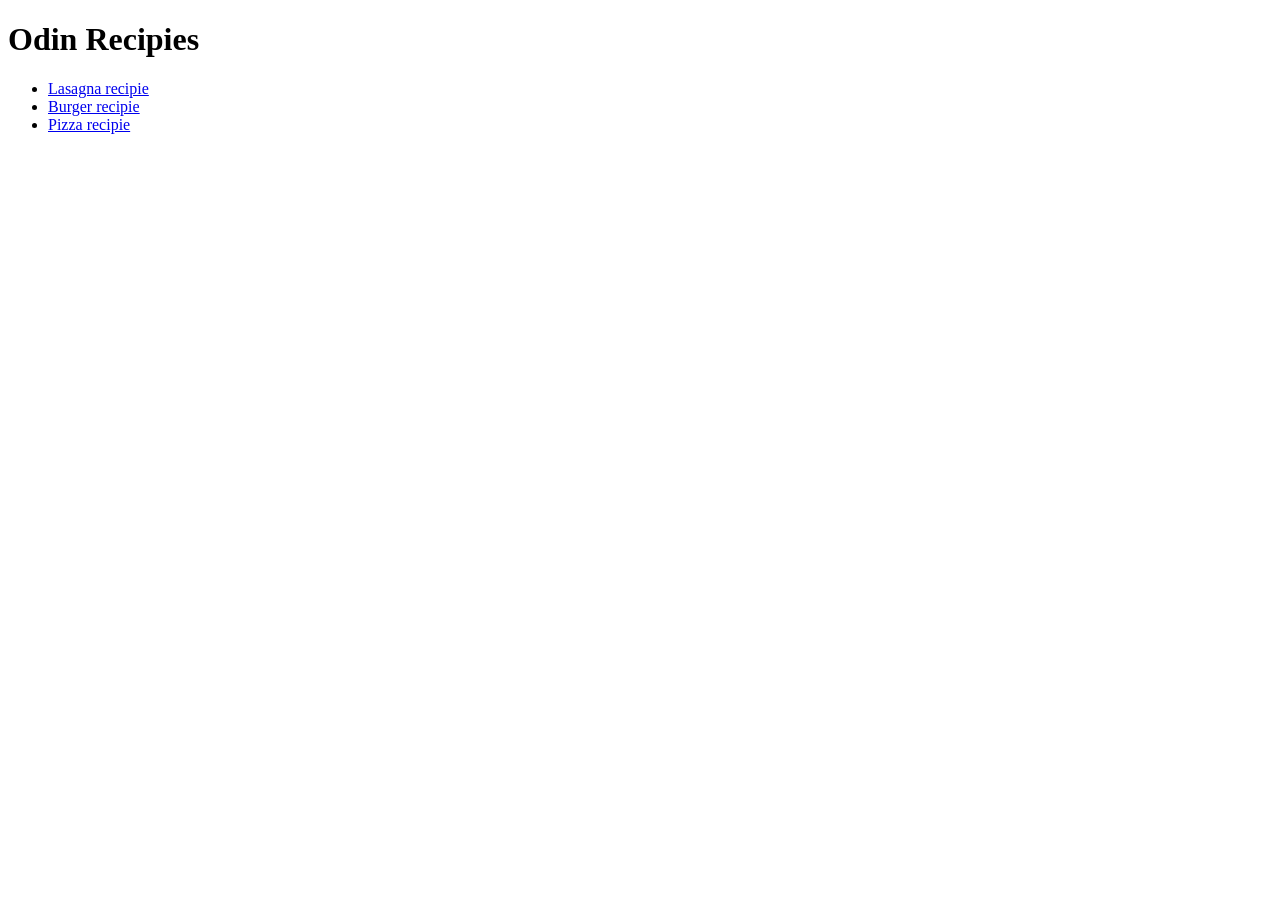
<file: index.html>
<!DOCTYPE html>
<html lang="en">
<head>
    <meta charset="UTF-8">
    <meta name="viewport" content="width=, initial-scale=1.0">
    <title>Odin Recipie</title>
</head>
<body>
    <h1>Odin Recipies</h1>

    <ul>
        <li><a href="./recipies/lasagna.html">Lasagna recipie</a></li>
        <li><a href="./recipies/Burger.html">Burger recipie</a></li>
        <li><a href="./recipies/Pizza.html">Pizza recipie</a></li>
    </ul>

</body>
</html>
</file>
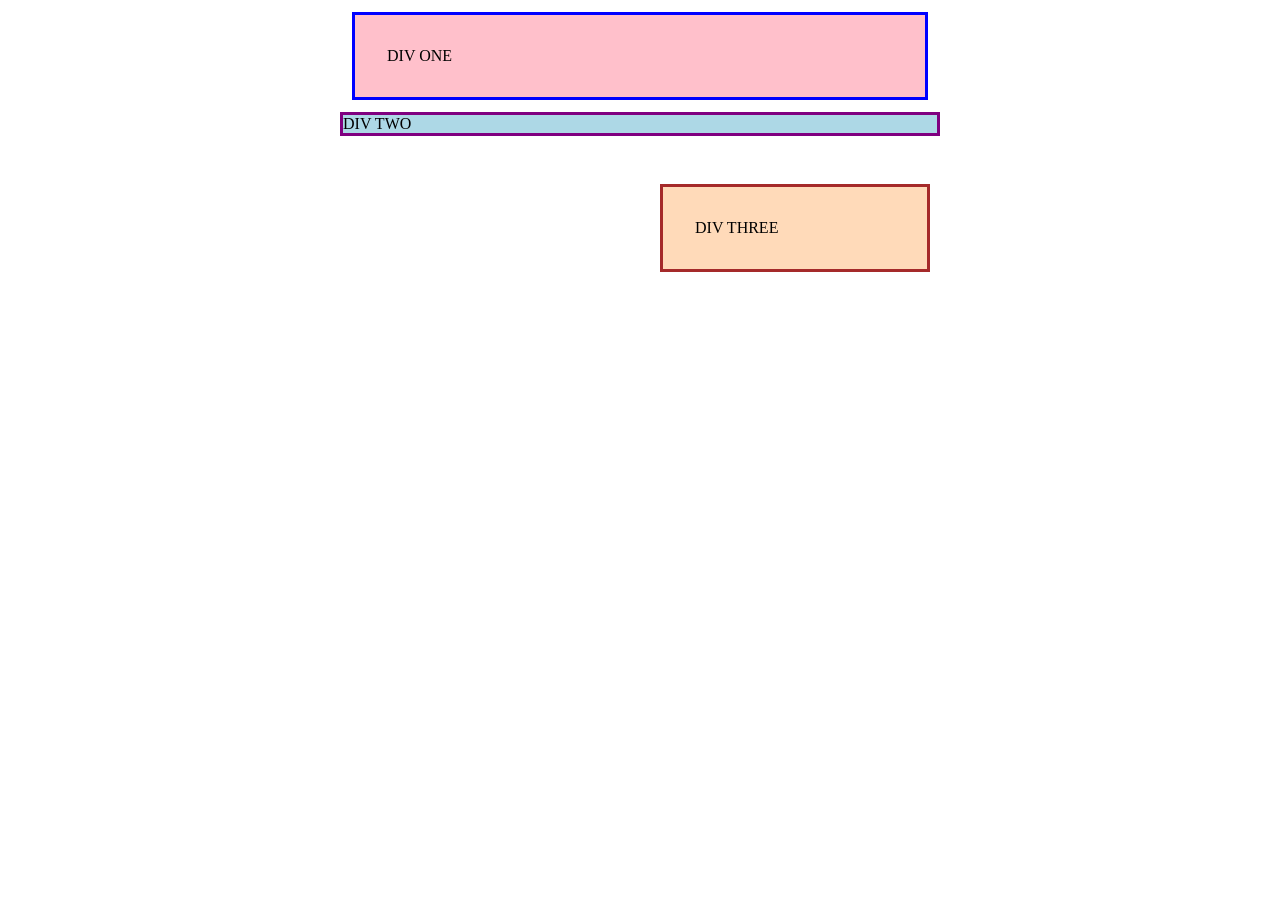
<file: css-foundations/index.html>
<!DOCTYPE html>
<html lang="en">
  <head>
    <meta charset="UTF-8">
    <meta http-equiv="X-UA-Compatible" content="IE=edge">
    <meta name="viewport" content="width=device-width, initial-scale=1.0">
    <title>Margin and Padding exercise</title>
    <link rel="stylesheet" href="styles.css">
  </head>
  <body>
    <div class="one">
      DIV ONE
    </div>
    <div class="two">
      DIV TWO
    </div>
    <div class="three">
      DIV THREE
    </div>
  </body>
</html>
</file>
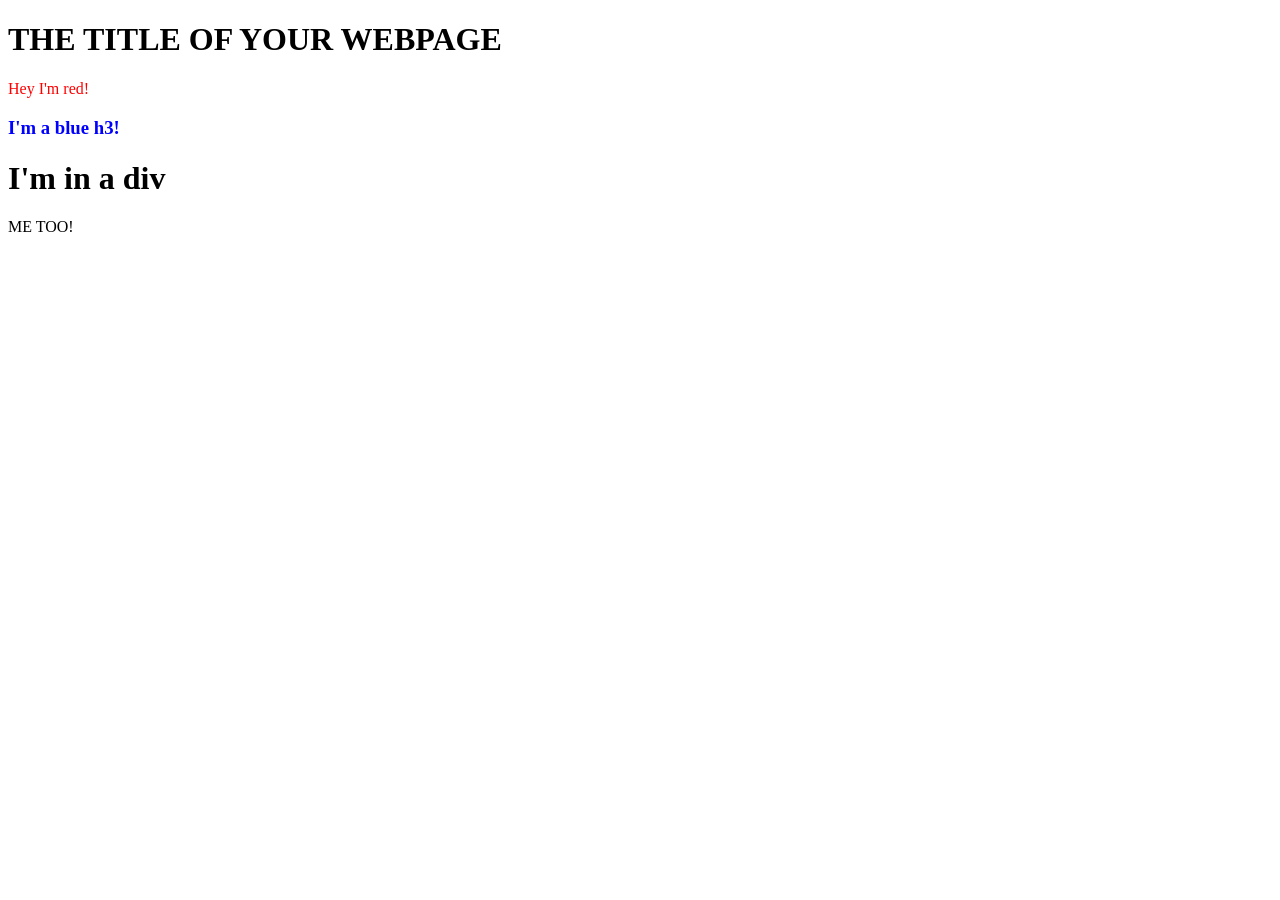
<file: general-test/index.html>
<!DOCTYPE html>
<html lang="en">
<head>
    <meta charset="UTF-8">
    <meta name="viewport" content="width=device-width, initial-scale=1.0">
    <title>Test Zone</title>
</head>
    <!-- your HTML file: -->
<body>
  <h1>THE TITLE OF YOUR WEBPAGE</h1>
  <div id="container"></div>

  <script src="script.js"></script>
</body>

</html>
</file>
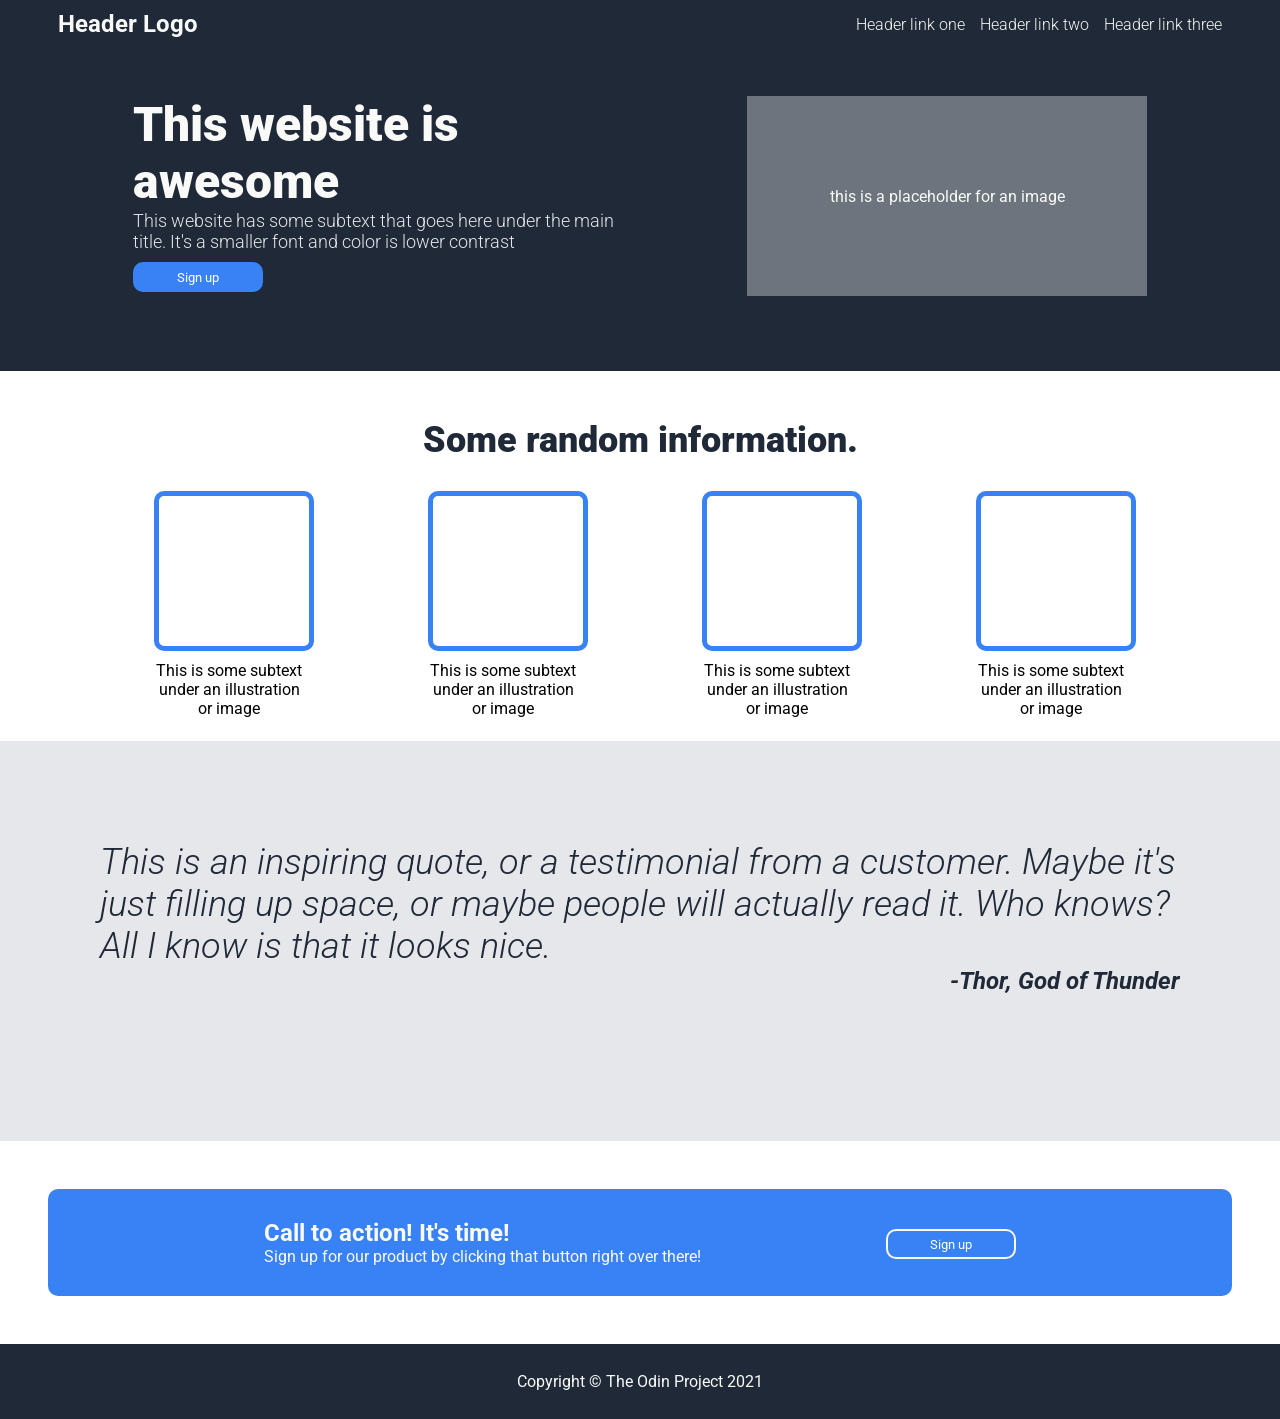
<file: top-landing-page/index.html>
<!DOCTYPE html>
<html lang="en">
<head>
    <meta charset="UTF-8">
    <meta name="viewport" content="width=device-width, initial-scale=1.0">
    <title>Landing page</title>
    <link rel="stylesheet" href="style.css">
</head>
<body>
    <header>
        <div class="navbar">
            <div class="left">
                <h2>Header Logo</h2>
            </div>
            <div class="right">
                <ul class="links">
                    <li class="link">Header link one</li>
                    <li class="link">Header link two</li>
                    <li class="link">Header link three</li>
                </ul>
            </div>
        </div>

        <div class="hero">
            <div class="left">
                <h1 class="title">This website is awesome</h1>
                <p class="text">This website has some subtext that goes here under the main title. It's a smaller font and color is lower contrast</p>
                <button class="signup">Sign up</button>
            </div>
            <div class="right">
                <p>this is a placeholder for an image</p>
            </div>
        </div>
    </header>

    <main>
        <div class="information">
            <h2>Some random information.</h2>
            <div class="info-container">
                <div class="info">
                    <div class="rectangle"></div>
                    <p>This is some subtext under an illustration or image</p>
                </div>
                <div class="info">
                    <div class="rectangle"></div>
                    <p>This is some subtext under an illustration or image</p>
                </div>
                <div class="info">
                    <div class="rectangle"></div>
                    <p>This is some subtext under an illustration or image</p>
                </div>
                <div class="info">
                    <div class="rectangle"></div>
                    <p>This is some subtext under an illustration or image</p>
                </div>
            </div>
        </div>

        <div class="quote">
            <p>This is an inspiring quote, or a testimonial from a customer. Maybe it's just filling up space, or maybe people will actually read it. Who knows? All I know is that it looks nice.</p>
            <h3 class="cite">-Thor, God of Thunder</h3>
        </div>

        <div class="action">
            <div class="container">
                <div class="text">
                    <h2>Call to action! It's time!</h2>
                    <p>Sign up for our product by clicking that button right over there!</p>
                </div>
                <div class="button-place">
                    <button class="signup">Sign up</button>
                </div>
            </div>
        </div>
    </main>

    <footer>
        <p>Copyright &copy; The Odin Project 2021</p>
    </footer>
</body>
</html>
</file>
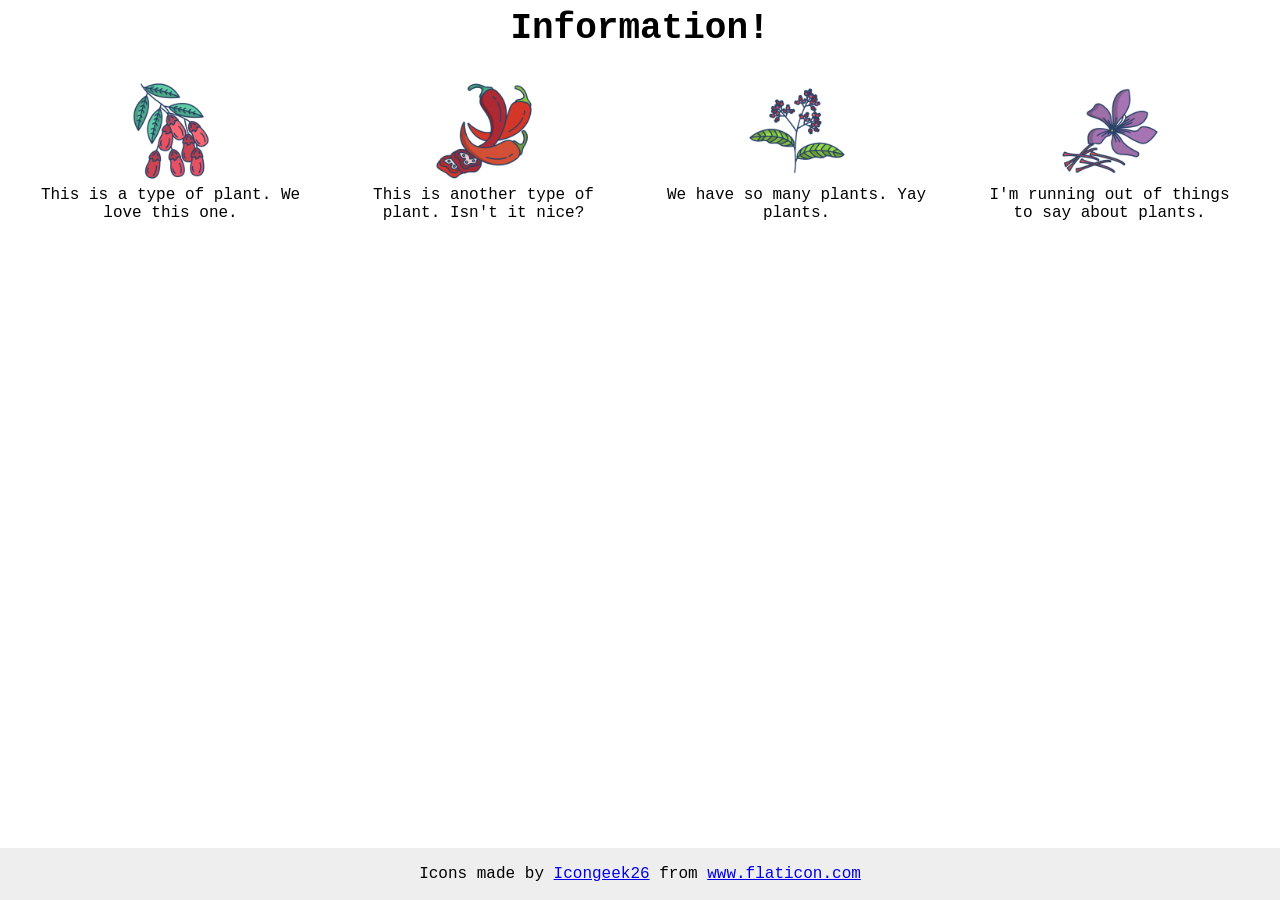
<file: flex-foundations/Exercices/04/index.html>
<!DOCTYPE html>
<html lang="en">
  <head>
    <meta charset="UTF-8">
    <meta http-equiv="X-UA-Compatible" content="IE=edge">
    <meta name="viewport" content="width=device-width, initial-scale=1.0">
    <title>Information</title>
    <link rel="stylesheet" href="style.css">
  </head>
  <body>
    <div class="information">
      <div class="title">Information!</div>
      <div class="images">
        <div class="plant">
          <img src="./images/barberry.png" alt="barberry" class="image">
          <div class="text">This is a type of plant. We love this one.</div>
        </div>
        <div class="plant">
          <img src="./images/chilli.png" alt="chili" class="image">
          <div class="text">This is another type of plant. Isn't it nice?</div>
        </div>
        <div class="plant">
          <img src="./images/pepper.png" alt="pepper" class="image">
          <div class="text">We have so many plants. Yay plants.</div>
        </div>
        <div class="plant">
          <img src="./images/saffron.png" alt="saffron" class="image">
          <div class="text">I'm running out of things to say about plants.</div>
        </div>
        <!-- disregard this section, it's here to give attribution to the creator of these icons -->
        <div class="footer">
          <div>Icons made by <a href="https://www.flaticon.com/authors/icongeek26" title="Icongeek26">Icongeek26</a> from <a href="https://www.flaticon.com/" title="Flaticon">www.flaticon.com</a></div>
        </div>
      </div>
    </div>
  </body>
</html>
</file>
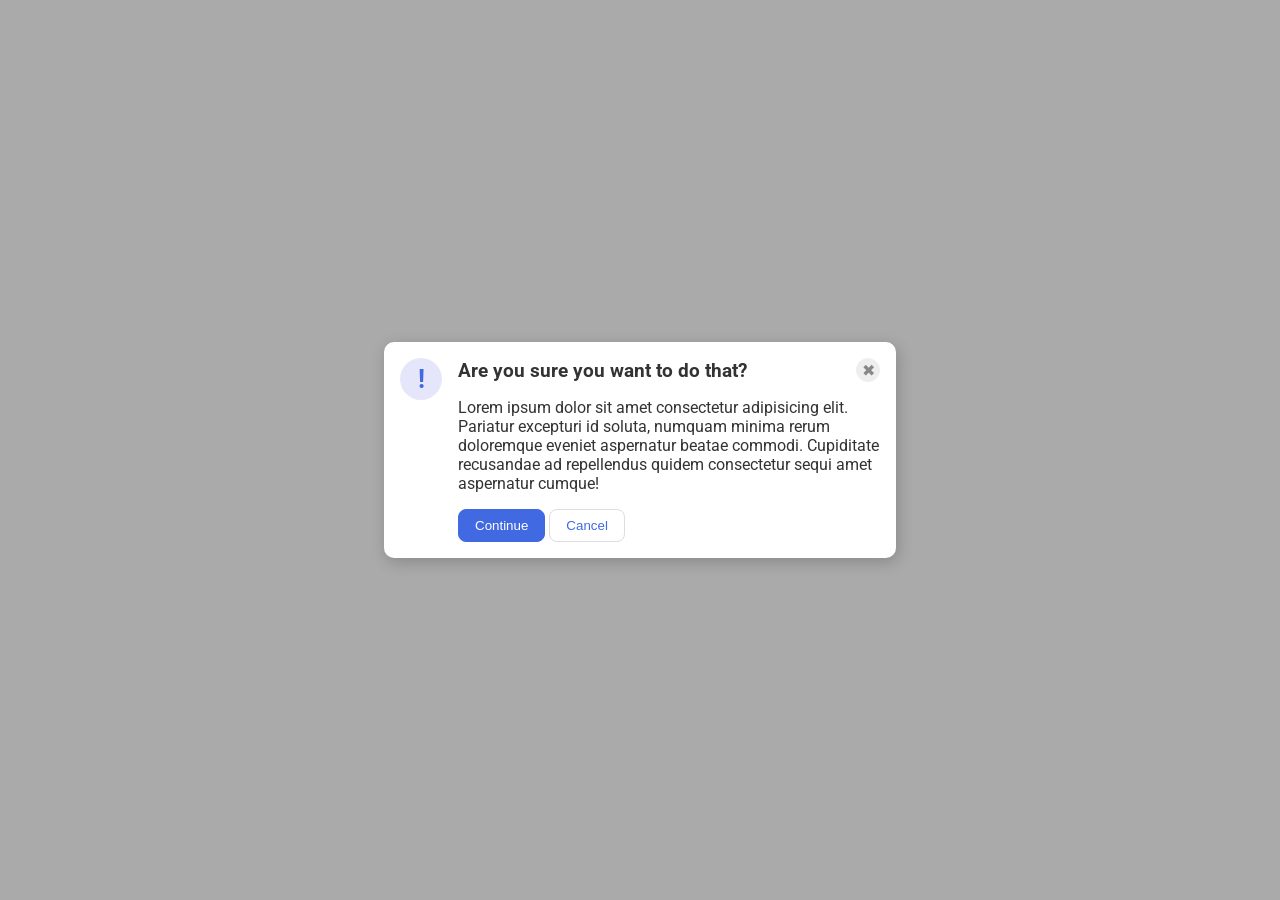
<file: flex-foundations/Exercices/05/index.html>
<!DOCTYPE html>
<html lang="en">
  <head>
    <meta charset="UTF-8">
    <meta http-equiv="X-UA-Compatible" content="IE=edge">
    <meta name="viewport" content="width=device-width, initial-scale=1.0">
    <link rel="stylesheet" href="style.css">
    <title>Modal</title>
  </head>
  <body>
    <div class="modal">
      <div class="icon">!</div>
      <div class="container">
        <div class="header">Are you sure you want to do that?
          <button class="close-button">✖</button>
        </div>
        <div class="text">Lorem ipsum dolor sit amet consectetur adipisicing elit. Pariatur excepturi id soluta, numquam minima rerum doloremque eveniet aspernatur beatae commodi. Cupiditate recusandae ad repellendus quidem consectetur sequi amet aspernatur cumque!</div>
        <button class="continue">Continue</button>
        <button class="cancel">Cancel</button>
      </div>
    </div>
  </body>
</html>
</file>
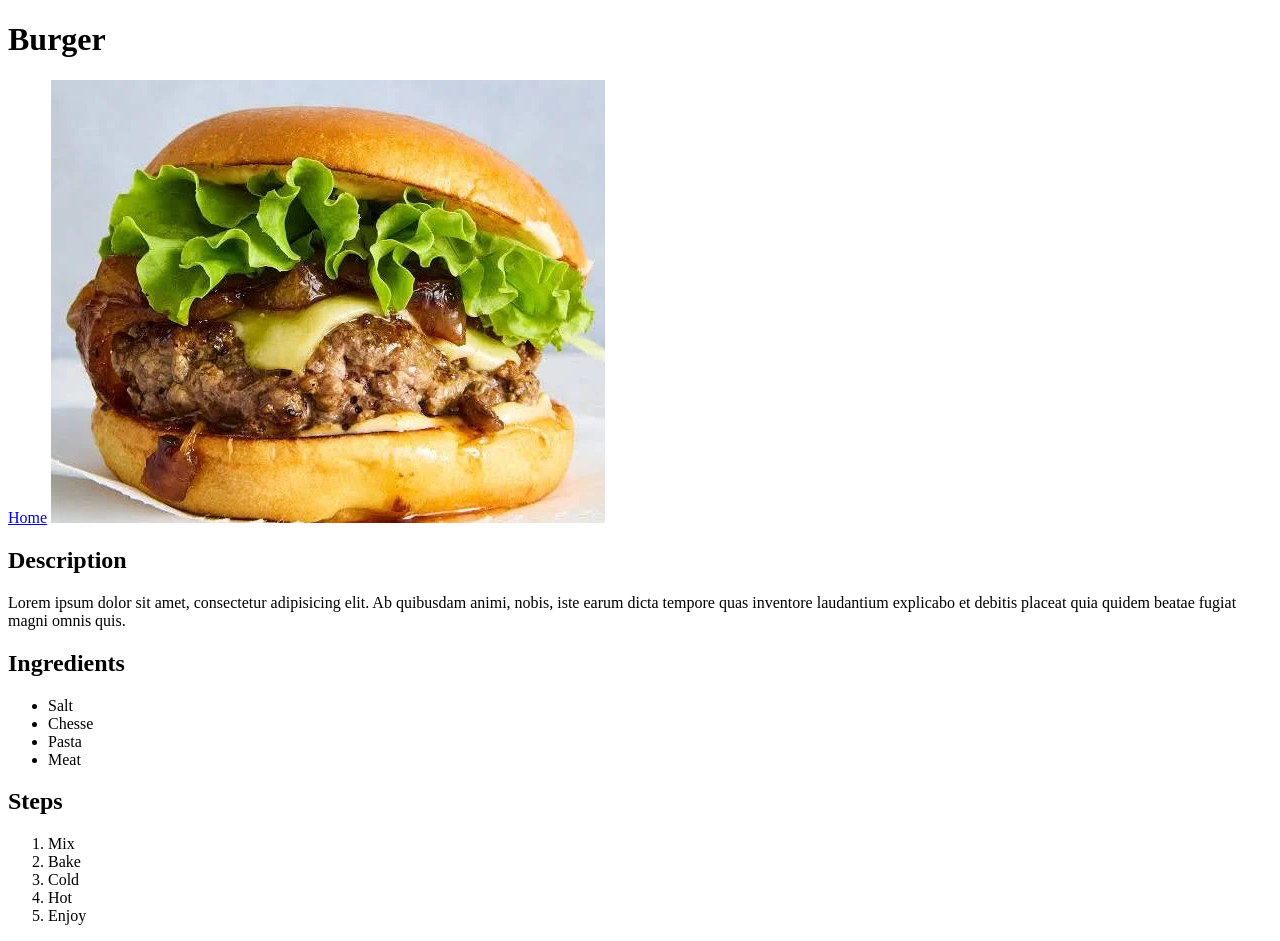
<file: recipies/Burger.html>
<!DOCTYPE html>
<html lang="en">
<head>
    <meta charset="UTF-8">
    <meta name="viewport" content="width=device-width, initial-scale=1.0">
    <title>Burger</title>
</head>
<body>
    <h1>Burger</h1>
    <a href="../index.html">Home</a>

    <img src="../Images/burger.webp" alt="Image of a burger" height="443" width="554">
    <h2>Description</h2>
    <p>Lorem ipsum dolor sit amet, consectetur adipisicing elit. Ab quibusdam animi, nobis, iste earum dicta tempore quas inventore laudantium explicabo et debitis placeat quia quidem beatae fugiat magni omnis quis.</p>
    <h2>Ingredients</h2>
    <ul>
        <li>Salt</li>
        <li>Chesse</li>
        <li>Pasta</li>
        <li>Meat</li>
    </ul>

    <h2>Steps</h2>
    <ol>
        <li>Mix</li>
        <li>Bake</li>
        <li>Cold</li>
        <li>Hot</li>
        <li>Enjoy</li>
    </ol>
</body>
</html>
</body>
</html>
</file>
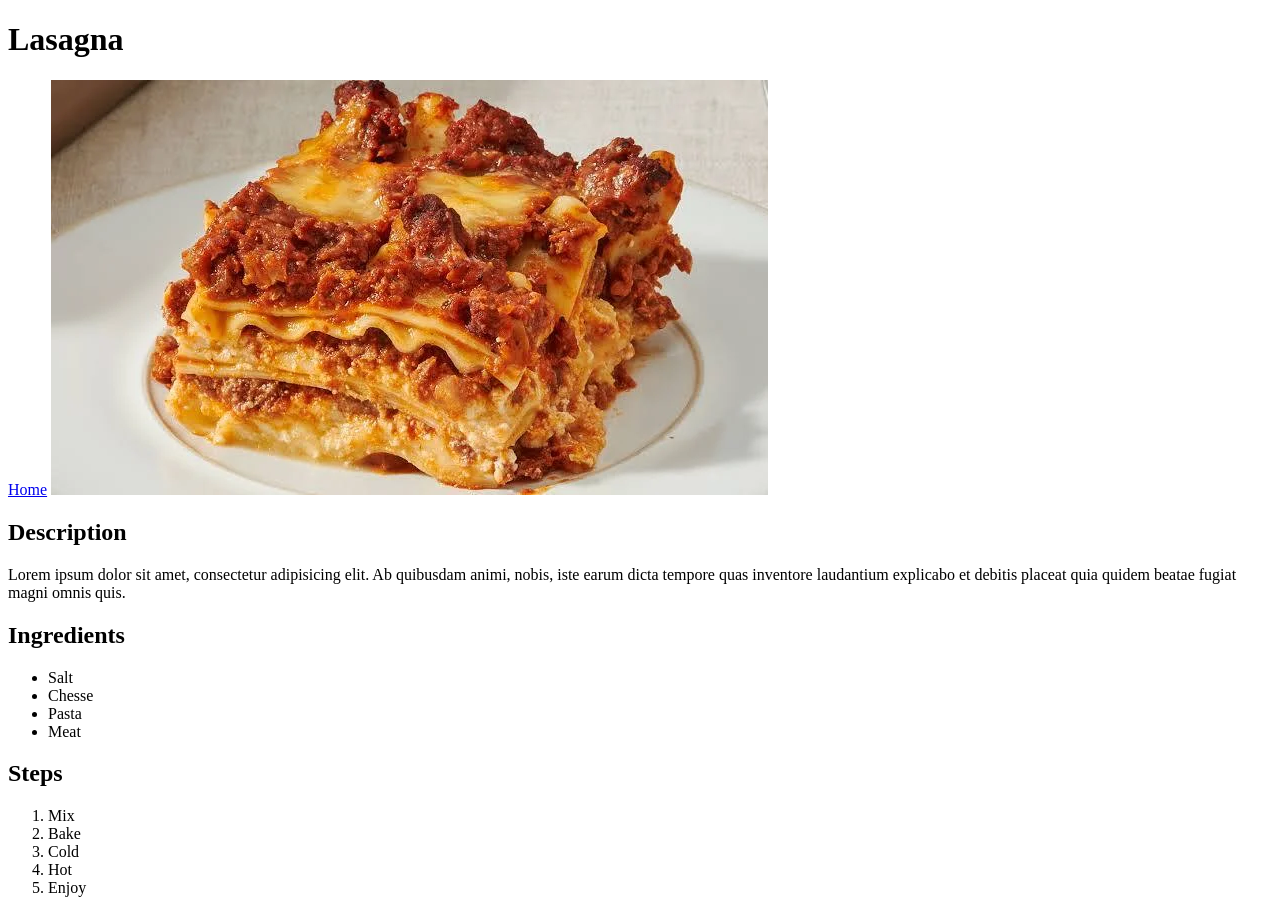
<file: recipies/lasagna.html>
<!DOCTYPE html>
<html lang="en">
<head>
    <meta charset="UTF-8">
    <meta name="viewport" content="width=device-width, initial-scale=1.0">
    <title>Lasagna</title>
</head>
<body>
    <h1>Lasagna</h1>
    <a href="../index.html">Home</a>

    <img src="../Images/Lasagna.webp" alt="Image of a lasagna" height="415" width="717">
    <h2>Description</h2>
    <p>Lorem ipsum dolor sit amet, consectetur adipisicing elit. Ab quibusdam animi, nobis, iste earum dicta tempore quas inventore laudantium explicabo et debitis placeat quia quidem beatae fugiat magni omnis quis.</p>
    <h2>Ingredients</h2>
    <ul>
        <li>Salt</li>
        <li>Chesse</li>
        <li>Pasta</li>
        <li>Meat</li>
    </ul>

    <h2>Steps</h2>
    <ol>
        <li>Mix</li>
        <li>Bake</li>
        <li>Cold</li>
        <li>Hot</li>
        <li>Enjoy</li>
    </ol>
</body>
</html>
</file>
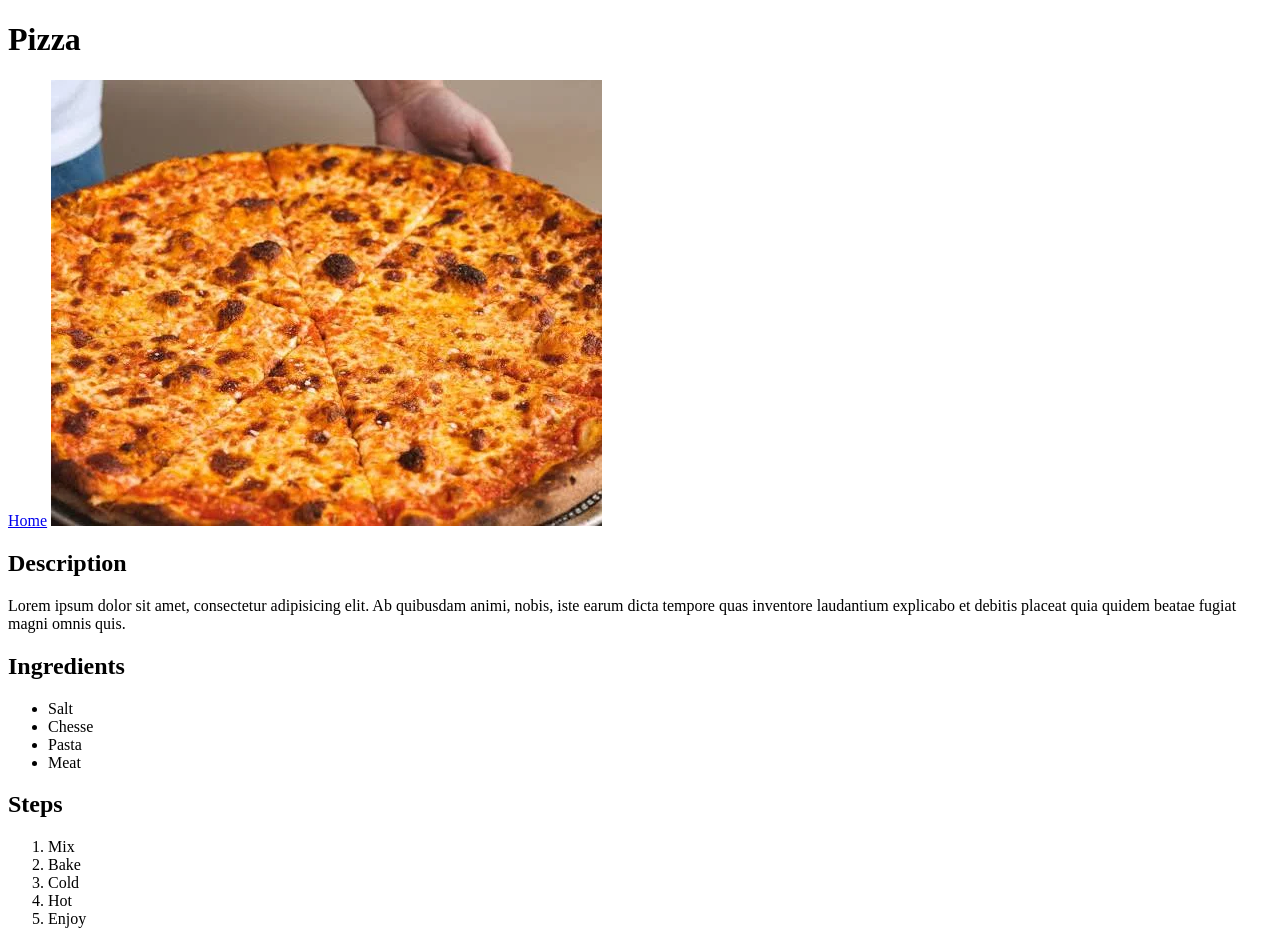
<file: recipies/Pizza.html>
<!DOCTYPE html>
<html lang="en">
<head>
    <meta charset="UTF-8">
    <meta name="viewport" content="width=device-width, initial-scale=1.0">
    <title>Pizza</title>
</head>
<body>
    <h1>Pizza</h1>
    <a href="../index.html">Home</a>

    <img src="../Images/pizza.webp" alt="Image of a Pizza" height="446" width="551">
        <h2>Description</h2>
    <p>Lorem ipsum dolor sit amet, consectetur adipisicing elit. Ab quibusdam animi, nobis, iste earum dicta tempore quas inventore laudantium explicabo et debitis placeat quia quidem beatae fugiat magni omnis quis.</p>
    <h2>Ingredients</h2>
    <ul>
        <li>Salt</li>
        <li>Chesse</li>
        <li>Pasta</li>
        <li>Meat</li>
    </ul>

    <h2>Steps</h2>
    <ol>
        <li>Mix</li>
        <li>Bake</li>
        <li>Cold</li>
        <li>Hot</li>
        <li>Enjoy</li>
    </ol>
</body>
</html>
</body>
</html>
</file>
<file: css-foundations/styles.css>
body {
  max-width: 600px;
  margin: 0 auto;
}

.one {
  background: pink;
  border: 3px solid blue;
  /* CHANGE ME */
  padding: 32px;
  margin: 12px;
}

.two {
  background: lightblue;
  border: 3px solid purple;
  /* CHANGE ME */
  margin-bottom: 48px;
}

.three {
  background: peachpuff;
  border: 3px solid brown;
  width: 200px;
  /* CHANGE ME */
  padding: 32px;
  margin-left: 320px;
}
</file>
<file: top-landing-page/style.css>
@import url('https://fonts.googleapis.com/css2?family=Roboto:ital,wght@0,100..900;1,100..900&display=swap');

* {
    font-family: 'roboto', 'Arial';
    padding: 0px;
    margin: 0px;
}

header {
    background-color: #1F2937;
}

.navbar {
    display: flex;
    align-items: center;
    justify-content: space-between;
    padding: 10px;
    margin-inline: 48px;
    color: #F9FAF8;

}
.navbar h2{
    font-size: 24px;
}

.links {
    display: flex;
    gap: 15px;
    list-style: none;
    font-weight: 300;
}

.hero {
    margin:48px;
    padding-bottom: 75px;
    gap: 30px;
    display: flex;
    justify-content: space-evenly;
}

.hero h1 {
    font-size: 48px;
    color: #F9FAF8;
    font-weight: 900;
}

.hero .text {
    font-size: 18px;
    color: #E5E7EB;
    font-weight: 300;
}

.hero .left{
    max-width: 500px;
}

.hero .right {
    background: #6D747D;
    height: 200px;
    width: 400px;
    text-align: center;
    align-content: center;
    color: #F9FAF8;
}

.signup{
    background-color: #3882F6;
    padding: 5px;
    height: 30px;
    width: 130px;
    border-radius: 10px;
    border: none;
    color: white;
    margin-top: 10px;
}

.information {
    text-align: center;
    margin-bottom: 100px;
}

.information h2{
    font-size: 36px;
    color: #1F2937;
    font-weight: 900;
}

.rectangle {
    height: 150px;
    width: 150px;
    border: 5px solid #3882F6;
    border-radius: 10px;

}

.info-container {
    display: flex;
    margin: 30px;
    justify-content: space-evenly;

}

.info {
    width: 150px;
    height: 150px;
}

.info p {
    padding-top: 10px;
}

.quote {
    padding: 100px;
    background-color: #E5E7EB;
    font-size: 36px;
    color: #1F2937;
    font-weight: 300;
    font-style: italic;
    display: flex;
    flex-direction: column;
    align-items: flex-end;
    height: 200px;
}

.cite {
    font-size: 24px;
}

.container {
    background-color: #3882F6;
    color: #F9FAF8;
    padding: 30px;
    display: flex;
    justify-content: space-evenly;
    align-content: center;
    margin: 48px;
    border-radius: 10px;
}

.container button {
    border: solid 2px #F9FAF8;
    
}


footer {
    display: flex;
    flex-direction: column;
    justify-content: center;
    align-content: center;
    background-color: #1F2937;
    color: #F9FAF8;
    height: 75px;
    text-align: center;
}
</file>
<file: flex-foundations/Exercices/04/style.css>
body {
  font-family: 'Courier New', Courier, monospace;
}

img {
  width: 100px;
  height: 100px;
}

.title {
  font-size: 36px;
  font-weight: 900;
  text-align: center;
}

/* do not edit this footer */
.footer {
  position: fixed;
  bottom: 0;
  left: 0;
  right: 0;
  height: 52px;
  display: flex;
  align-items: center;
  justify-content: center;
  background: #eee;
}


.images {
  margin: 32px;
  display: flex;
  flex-direction: row;
  gap: 52px;
  align-items: center;
}

.plant{
  flex: 1 1 auto;
  text-align: center;
  width: 200px;
}
</file>
<file: flex-foundations/Exercices/05/style.css>
@import url('https://fonts.googleapis.com/css2?family=Roboto:wght@400;700&display=swap');

html, body {
  height: 100%;
}

body {
  font-family: Roboto, sans-serif;
  margin: 0;
  background: #aaa;
  color: #333;
  /* I'll give you this one for free lol */
  display: flex;
  align-items: center;
  justify-content: center;
}

.modal {
  background: white;
  width: 480px;
  border-radius: 10px;
  box-shadow: 2px 4px 16px rgba(0,0,0,.2);
  padding: 16px;
  display: flex;
  gap: 16px;
}

.icon {
  color: royalblue;
  font-size: 26px;
  font-weight: 700;
  background: lavender;
  width: 42px;
  height: 42px;
  border-radius: 50%;
  display: flex;
  align-items: center;
  justify-content: center;
  flex-shrink: 0;
}

.close-button {
  background: #eee;
  border-radius: 50%;
  color: #888;
  font-weight: 400;
  font-size: 16px;
  height: 24px;
  width: 24px;
  display: flex;
  align-items: center;
  justify-content: center;
  border: 1px solid #eee;
  padding: 0;
}

button {
  cursor: pointer;
  padding: 8px 16px;
  border-radius: 8px;
}

button.continue {
  background: royalblue;
  border: 1px solid royalblue;
  color: white;
}

button.cancel {
  background: white;
  border: 1px solid #ddd;
  color: royalblue;
}

.header {
    align-items: center;
    justify-content: space-between;
    display: flex;
    font-size: larger;
    font-weight: bold;
    margin-bottom: 16px;
}

.text {
    margin-bottom: 16px;
}
</file>
